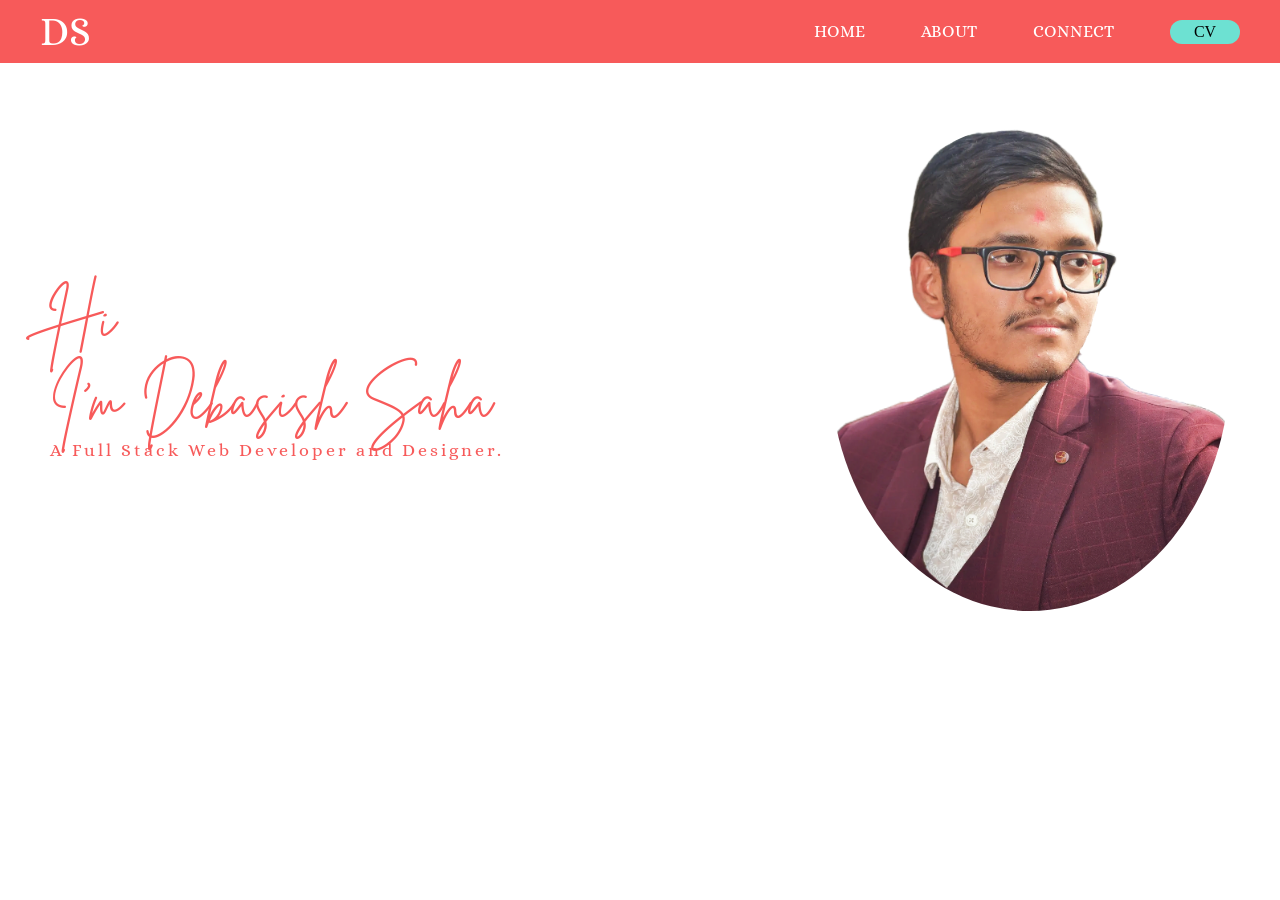
<file: index.html>
<!DOCTYPE html>
<html lang="en">
<head>
    <meta charset="UTF-8">
    <meta name="viewport" content="width=device-width, initial-scale=1.0">
    <title>Home</title>
    <link rel="preconnect" href="https://fonts.googleapis.com">
    <link rel="preconnect" href="https://fonts.gstatic.com" crossorigin>
    <link href="https://fonts.googleapis.com/css2?family=Alice&display=swap" rel="stylesheet">
    <link rel="stylesheet" href="./style.css">
</head>
<body>
    <section id="nav-bar">
        <header class="nav">
            <div><p class="alice-regular logo">DS</p></div>
            <div class="nav-menu"><ul class="nav-button">
                <li><a href="./index.html" class="alice-regular button">HOME</a></li>
                <li><a href="./about.html" class="alice-regular button">ABOUT</a></li>
                <li><a href="./connect.html" class="alice-regular button">CONNECT</a></li>
                <li><div class="download-cv"><a href="" class="link">CV</a></div></li>
            </ul></div>
        </header>
    </section>

    <section id="hero">
        <div class="hero-container">
            <div>
                <p class="brittany hero-text">Hi<br>I'm Debasish Saha</p>
                <p class="alice-regular hero-subtext">A Full Stack Web Developer and Designer.</p>
            </div>
            <div>
                <img src="Image/Debasish.png" class="hero-img" alt="Debasish Saha">
            </div>
        </div>
    </section>
</body>
</html>
</file>
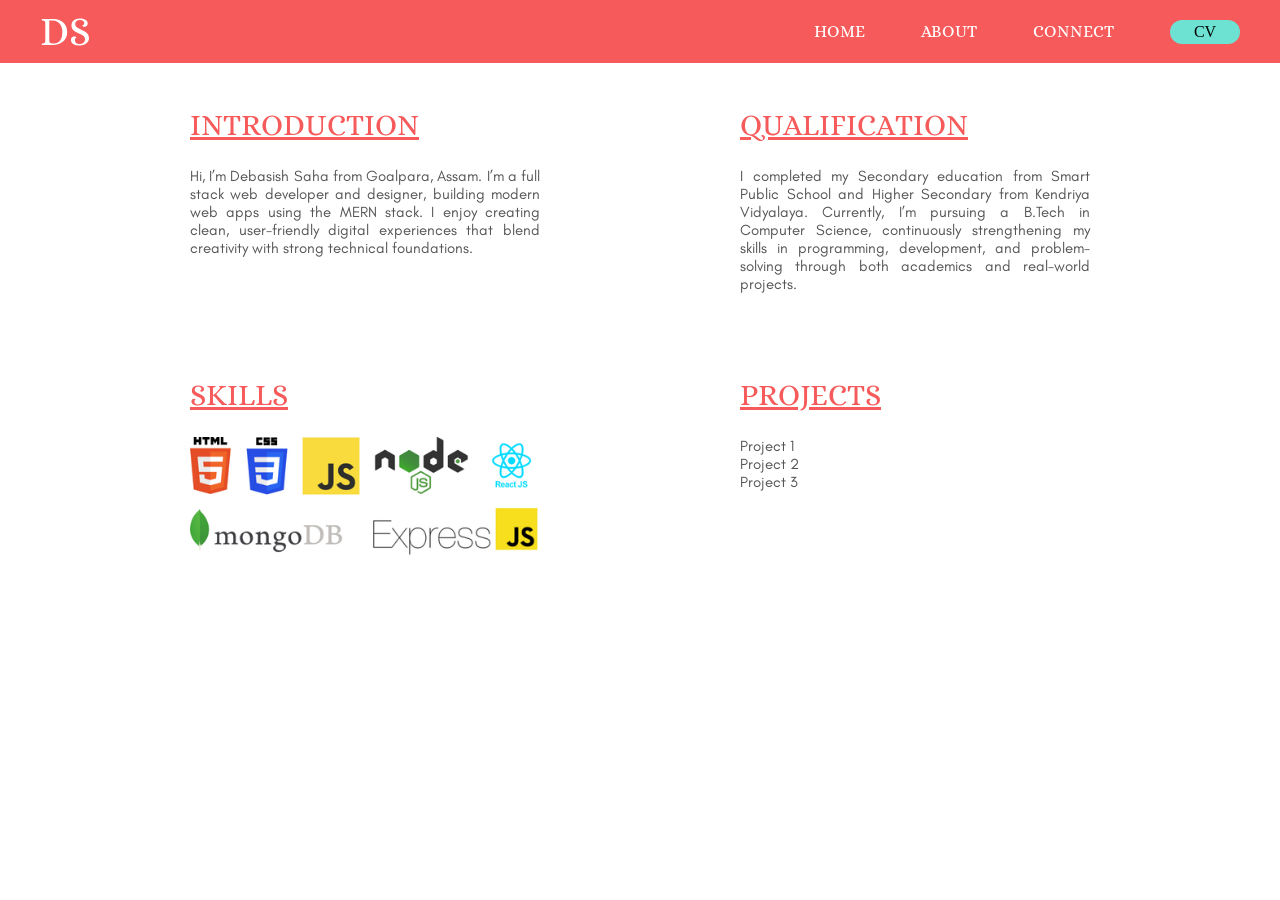
<file: about.html>
<!DOCTYPE html>
<html lang="en">
<head>
    <meta charset="UTF-8">
    <meta name="viewport" content="width=device-width, initial-scale=1.0">
    <link rel="stylesheet" href="./style.css">
    <link rel="preconnect" href="https://fonts.googleapis.com">
    <link rel="preconnect" href="https://fonts.gstatic.com" crossorigin>
    <link href="https://fonts.googleapis.com/css2?family=Alice&display=swap" rel="stylesheet">
    <title>About</title>
</head>
<body>
    <section id="nav-bar">
        <header class="nav">
            <div><p class="alice-regular logo">DS</p></div>
            <div class="nav-menu"><ul class="nav-button">
                <li><a href="./index.html" class="alice-regular button">HOME</a></li>
                <li><a href="./about.html" class="alice-regular button">ABOUT</a></li>
                <li><a href="./connect.html" class="alice-regular button">CONNECT</a></li>
                <li><div class="download-cv"><a href="" class="link">CV</a></div></li>
            </ul></div>
        </header>
    </section>
    
    <div class="abt-container">
        <div class="abt-sub">
            <div class="card">
                <h2 class="alice-regular">Introduction</h2>
                <p class="abt-txt glacial">Hi, I’m Debasish Saha from Goalpara, Assam. I’m a full 
                    stack web developer and designer, building modern web apps using the MERN stack. 
                    I enjoy creating clean, user-friendly digital experiences that blend creativity with strong 
                    technical foundations.</p>
            </div>
            <div class="card">
                <h2 class="alice-regular">Qualification</h2>
                <p class="abt-txt glacial">I completed my Secondary education from Smart Public School and 
                    Higher Secondary from Kendriya Vidyalaya. Currently, I’m pursuing a B.Tech in Computer Science, 
                    continuously strengthening my skills in programming, development, and problem-solving through 
                    both academics and real-world projects.</p>
            </div>
        </div>
        <div class="abt-sub">    
            <div class="card">
                <h2 class="alice-regular">Skills</h2>
                <img src="Image/Skills.png" alt="html,css,javascript,mongodb,reactjs,expressjs,nodejs" class="skill-img">
            </div>
            <div class="card">
                <h2 class="alice-regular">Projects</h2>
                <ul class="projects">
                    <li><a href="" class="abt-txt glacial">Project 1</a></li>
                    <li><a href="" class="abt-txt glacial">Project 2</a></li>
                    <li><a href="" class="abt-txt glacial">Project 3</a></li>
                </ul>
            </div>
        </div>
    </div>
</body>
</html>
</file>
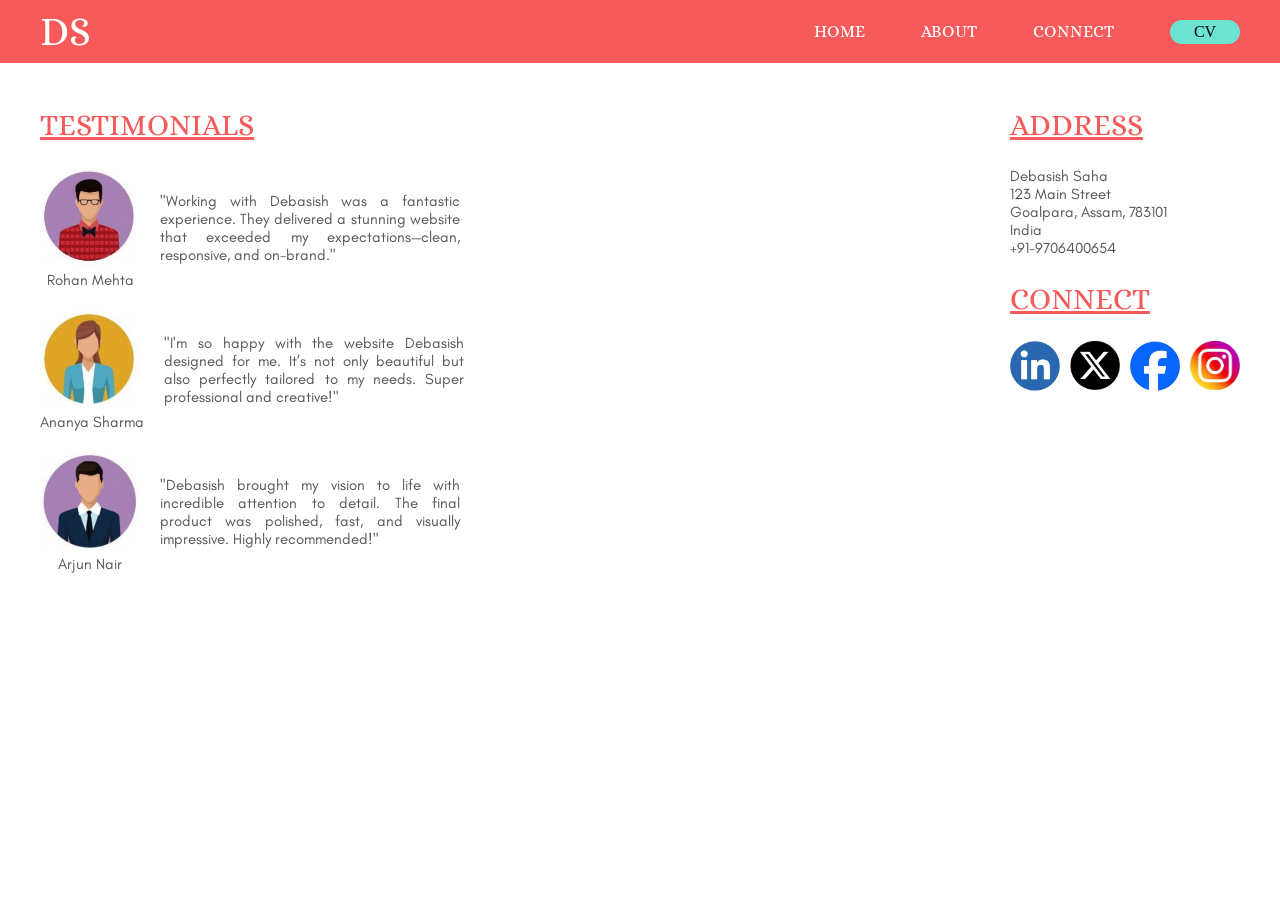
<file: connect.html>
<!DOCTYPE html>
<html lang="en">
<head>
    <meta charset="UTF-8">
    <meta name="viewport" content="width=device-width, initial-scale=1.0">
    <title>Connect</title>
    <link rel="preconnect" href="https://fonts.googleapis.com">
    <link rel="preconnect" href="https://fonts.gstatic.com" crossorigin>
    <link href="https://fonts.googleapis.com/css2?family=Alice&display=swap" rel="stylesheet">
    <link rel="stylesheet" href="./style.css">
</head>
<body>
    <section id="nav-bar">
        <header class="nav">
            <div><p class="alice-regular logo">DS</p></div>
            <div class="nav-menu"><ul class="nav-button">
                <li><a href="./index.html" class="alice-regular button">HOME</a></li>
                <li><a href="./about.html" class="alice-regular button">ABOUT</a></li>
                <li><a href="./connect.html" class="alice-regular button">CONNECT</a></li>
                <li><div class="download-cv"><a href="" class="link">CV</a></div></li>
            </ul></div>
        </header>
    </section>

    <section id="Connect">
        <div class="testimony">
            <h2 class="alice-regular">Testimonials</h2>
            <div class="testi">
                <div class="testi-per">
                    <div>
                        <img src="Image/people1.JPG" class="testi-img">
                        <p class="abt-txt glacial" style="text-align: center;">Rohan Mehta</p>
                    </div>
                    <div><p class="abt-txt glacial testi-para">"Working with Debasish was a fantastic experience. 
                        They delivered a stunning website that exceeded my expectations—clean, responsive, 
                        and on-brand."</p>
                    </div>
                </div>
                <div class="testi-per">
                    <div>
                        <img src="Image/people2.JPG" class="testi-img">
                        <p class="abt-txt glacial" style="text-align: center;">Ananya Sharma</p>
                    </div>
                    <div><p class="abt-txt glacial testi-para">"I'm so happy with the website Debasish designed for me. 
                        It’s not only beautiful but also perfectly tailored to my needs. 
                        Super professional and creative!"</p>
                    </div>
                </div>
                <div class="testi-per">
                    <div>
                        <img src="Image/people3.JPG" class="testi-img">
                        <p class="abt-txt glacial" style="text-align: center;">Arjun Nair</p>
                    </div>
                    <div><p class="abt-txt glacial testi-para">"Debasish brought my vision to life with incredible attention to detail. 
                        The final product was polished, fast, and visually impressive. Highly recommended!"</p>
                    </div>
                </div>    
            </div>
        </div>
        <div class="contact">
            <div>
                <h2 class="alice-regular">Address</h2>
                <p class="abt-txt glacial">Debasish Saha<br>
                    123 Main Street<br>
                    Goalpara, Assam, 783101<br>
                    India<br>
                    +91-9706400654</p>
            </div>
            <div>
                <h2 class="alice-regular">Connect</h2>
                <div class="conn-cont">
                    <a href=""><img src="Image/Linkedin logo.PNG" class="conn"></a>
                    <a href=""><img src="Image/Twitter X.PNG" class="conn"></a>
                    <a href=""><img src="Image/Facebook logo.PNG" class="conn"></a>
                    <a href=""><img src="Image/Instagram Logo.PNG" class="conn"></a>
                </div>
            </div>
        </div>
    </section>
</body>
</html>
</file>
<file: style.css>
body{
    margin:0px;
}
.alice-regular {
    font-family: "Alice", serif;
    font-weight: 400;
    font-style: normal;
}
p{
    margin: 0;
} 
ul{
    margin: 0;
    padding: 0;
    list-style: none;
}
@font-face{
    font-family: brittany;
    src:url(Fonts/BrittanySignature.ttf)
}
@font-face{
    font-family: glacial-regular;
    src: url(Fonts/GlacialIndifference-Regular.otf)
}
.glacial{
    font-family: glacial-regular;
    font-weight: 400;
    font-style: normal;
    text-align: justify;
}
.brittany{
    font-family: brittany;
    font-weight: 400;
    font-style: normal;
}
a{
    text-decoration: none;
}
@media(min-width:601px){
    #nav-bar{
        height: 7vh;
        width: 100%;
        background-color: #F75A5A;
        display: flex;
        align-items: center;
        flex-basis: 100%;
    }
    .nav{
        display:flex;
        justify-content: space-between;
        align-items: center;
        flex-basis: 100%;
        margin: 0px 40px 0px 40px;
    }
    .logo{
        font-size: 40px;
        color: white;
    }
    .nav-button{
        display: flex;
        justify-content: center;
        align-items: center;
        gap: 56px;
    }
    .button{
        font-size: 17px;
        color: white;
        text-decoration: none;
    }
    .download-cv{
        background-color: #6DE1D2;
        width: 70px;
        height: 24px;
        display: flex;
        justify-content: center;
        align-items: center;
        border-radius: 15px;
    }
    .download-cv:hover{
        background-color: greenyellow;
        
    } 
    .link{
        color: black;
    }
    
    #hero{
        width: 100%;
        height: auto;
        margin-top: 60px;
    }
    .hero-container{
        display: flex;
        padding: 0px 50px 0px 50px;
        justify-content: space-between;
        align-items: center;
        height:auto;
        flex-wrap: wrap-reverse;
        gap: 40px;
    }
    .hero-text{
        font-size: 60px;
        color: #F75A5A;
    }
    .hero-subtext{
        font-size:18px ;
        color: #F75A5A;
        font-weight: 300;
        letter-spacing: 3px ;
        text-align: left;
    }
    .hero-img{
        width: 400px;
        height: auto;
        border-radius: 50%;
    }
    .abt-container{
        margin: 20px;
        display: flex;
        flex-direction: column;
        justify-content: start;
        align-items: center;
        gap: 20px;
        height: 100%;
    }
    .abt-sub{
        display: flex;
        justify-content: center;
        align-items: start;
        gap: 200px;
        flex-wrap: wrap;
    }
    .card{
        width: 350px;
        height: 250px;
    }
    h2{
        color: #F75A5A;
        text-decoration:underline;
        font-size: 30px;
        text-transform: uppercase;
    }
    .abt-txt{
        color: #545454;
        font-size: 15px;
    }
    .skill-img{
        width: 350px;
        height: auto;
    }
}

@media(min-width:320px) and (max-width:600px){
    #nav-bar{
        height: 10vh;
        width: 100%;
        background-color: #F75A5A;
    }
    .nav{
        margin: 0px 10px 0px 10px;
        height: 100%;
    }
    .nav-menu{
        height: 100%;
    }
    .logo{
        display: none;
    }
    .nav-button{
        display: flex;
        width: 100%;
        flex-basis: 100%;
        height: 100%;
        justify-content: space-evenly;
        align-items: center;
        gap: 10px;
    }
    .button{
        font-size: 17px;
        color: white;
        text-decoration: none;
    }
    .download-cv{
        background-color: #6DE1D2;
        width: 70px;
        height: 24px;
        display: flex;
        justify-content: center;
        align-items: center;
        border-radius: 15px;
    }
    .download-cv:hover{
        background-color: greenyellow;
        
    } 
    .link{
        color: black;
        text-decoration: none;
    }

    #hero{
        width: 100%;
        height: auto;
        margin-bottom: 40px;
        margin-top: 40px;
    }
    .hero-container{
        display: flex;
        flex-direction: column-reverse;
        padding: 0px 20px 0px 20px;
        justify-content: space-evenly;
        align-items: center;
        height:auto;
        gap: 30px;
    }
    .hero-text{
        font-size: 40px;
        color: #F75A5A;
    }
    .hero-subtext{
        font-size:12px ;
        color: #F75A5A;
        font-weight: 300;
        letter-spacing: 2px ;
        text-align: left;
    }
    .hero-img{
        width: 300px;
        height: auto;
        border-radius: 50%;
    }

    .abt-container{
        margin: 20px;
        display: flex;
        flex-direction: column;
        justify-content: start;
        align-items: center;
        gap: 20px;
        height: 100%;
    }
    .abt-sub{
        display: flex;
        align-items: start;
        gap: 20px;
        flex-wrap: wrap;
    }
    .card{
        width: 320px;
        height: 250px;
    }
    h2{
        color: #F75A5A;
        text-decoration:underline;
        font-size: 30px;
        text-transform: uppercase;
    }
    .abt-txt{
        color: #545454;
        font-size: 15px;
    }
    .skill-img{
        width: 320px;
        height: auto;
    }
}

#Connect{
    margin: 20px 40px 20px 40px;
    display: flex;
    flex-direction: row;
    justify-content: space-between;
    align-items: flex-start;
    flex-wrap: wrap;
}
.testi{
    display: flex;
    flex-direction: column;
    justify-content: flex-start;
    align-items: flex-start;
    gap: 20px;

}
.testi-per{
    display: flex;
    justify-content: flex-start;
    align-items: center;
    flex-wrap: wrap;
    gap: 20px;
}
.testi-img{
    width: 100px;
}
.testi-para{
    width: 300px;
}
.conn-cont{
    display: flex;
    gap: 10px;
}
.conn{
    width: 50px;
}
</file>
